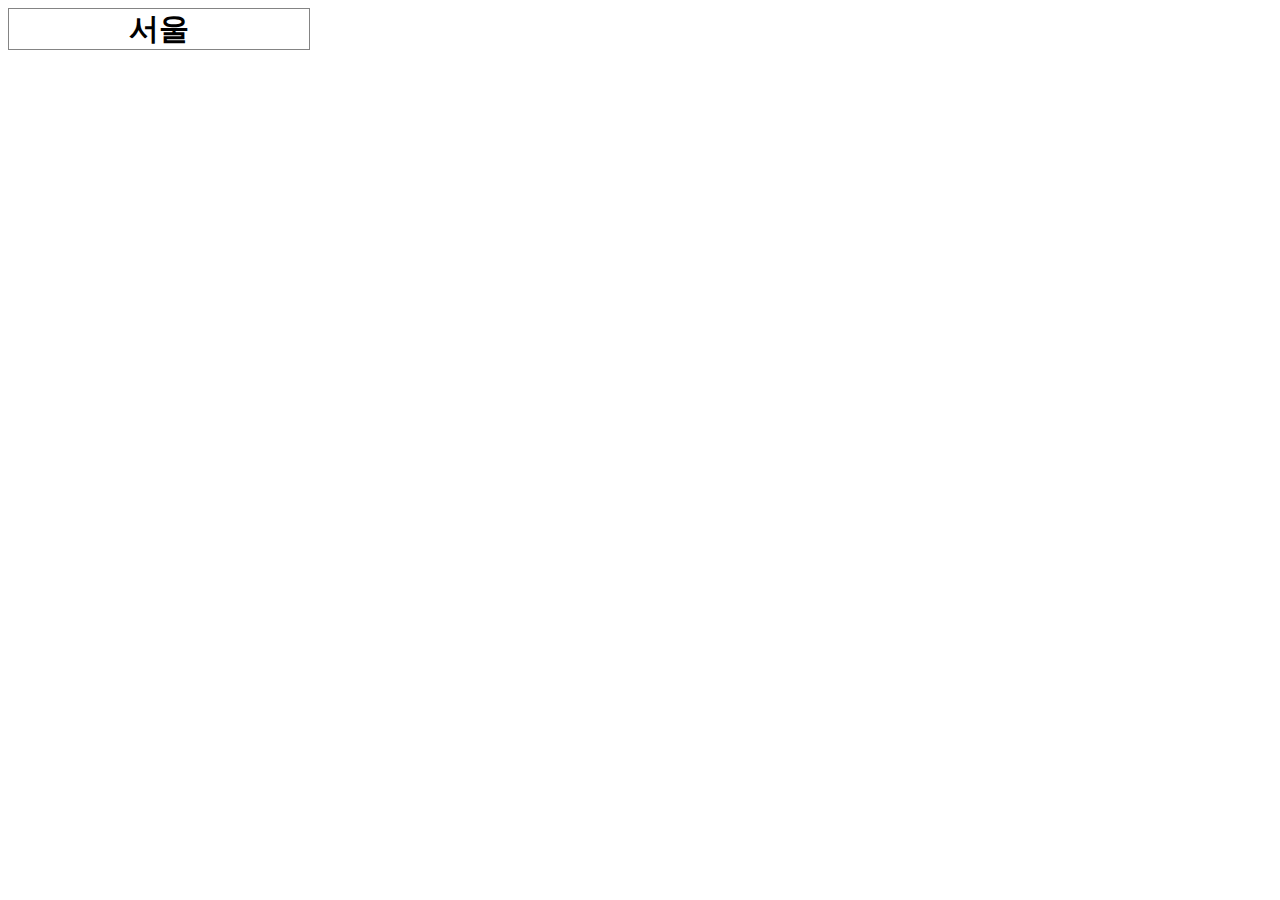
<file: 이주은 (2)/scroll.html>
<!DOCTYPE html>
<html lang="en">
<head>
    <meta charset="UTF-8">
    <meta http-equiv="X-UA-Compatible" content="IE=edge">
    <meta name="viewport" content="width=device-width, initial-scale=1.0">
    <title>Document</title>
    <style>
        .rolling_box{
            width: 300px;
            height: 40px;
            text-align: center;
            border: 1px solid #848484;
        }

        .rolling_box ul {
            width: 100%;
            height: 100%;
            overflow: hidden;
            position: relative;
            margin: 0;
            padding: 0;
            list-style-type: none;
        }

        .rolling_box ul li {
            width: 100%;
            height: 100%;
            transition: .5s;
            position:absolute;
            transition: top .75s;
            top: 100%;
            z-index: 1;
            background-color: #ffffff;
        }

        .card_sliding{
            top: 0 !important;
            z-index: 100 !important;
        } 

        .card_sliding_after{
            top: -100% !important;
            z-index: 10 !important;
        }

        .rolling_box ul li p {
            font-size: 30px;
            line-height: 40px;
            font-weight: bold;
            margin: 0;
        }

        .before_slide {
            transform: translateY(100%);
        }

        .after_slide {
            transform: translateY(0);
        }

    </style>
    
</head>
<body>
    <div class="rolling_box">
        <ul id ="rolling_box">
          <li class="card_sliding" id ="first"><p></p></li>
          <li class="" id ="second"><p></p></li>
          <li class="" id ="third"><p></p></li>
        </ul>
    </div>
 
    <script>

        let rollingData = [
                            '서울',
                            '대구',
                            '부산',
                            '경기',
                            '울산',
                            '포항',
                            '전주',
                            '강원',
                            '대전',
                            '광주',
                            '제주',
                            '해남'
                          ]    // 롤링할 데이터를 넣으면 됩니다 갯수 제한 없어요

        let timer = 2000 // 롤링되는 주기 입니다 (1000 => 1초)

        let first = document.getElementById('first'),
            second = document.getElementById('second'),
            third = document.getElementById('third')
        let move = 2
        let dataCnt = 1
        let listCnt = 1

        //위 선언은 따로 완전히 수정하지 않는 한 조정할 필요는 없습니다.

        first.children[0].innerHTML = rollingData[0]

        setInterval(() => {
            if(move == 2){
                first.classList.remove('card_sliding')
                first.classList.add('card_sliding_after')

                second.classList.remove('card_sliding_after')
                second.classList.add('card_sliding')

                third.classList.remove('card_sliding_after')
                third.classList.remove('card_sliding')

                move = 0
            } else if (move == 1){
                first.classList.remove('card_sliding_after')
                first.classList.add('card_sliding')

                second.classList.remove('card_sliding_after')
                second.classList.remove('card_sliding')

                third.classList.remove('card_sliding')
                third.classList.add('card_sliding_after')

                move = 2
            } else if (move == 0) {
                first.classList.remove('card_sliding_after')
                first.classList.remove('card_sliding')

                second.classList.remove('card_sliding')
                second.classList.add('card_sliding_after')

                third.classList.remove('card_sliding_after')
                third.classList.add('card_sliding')

                move = 1
            }
            
            if(dataCnt < (rollingData.length - 1)) {
                document.getElementById('rolling_box').children[listCnt].children[0].innerHTML = rollingData[dataCnt]
                    dataCnt++
            } else if(dataCnt == rollingData.length - 1) {
                document.getElementById('rolling_box').children[listCnt].children[0].innerHTML = rollingData[dataCnt]
                dataCnt = 0
            }

            if(listCnt < 2) {
                listCnt++
            } else if (listCnt == 2) {
                listCnt = 0
            }

            console.log(listCnt)
        }, timer);


    </script>
    
</body>
</html>
</file>
